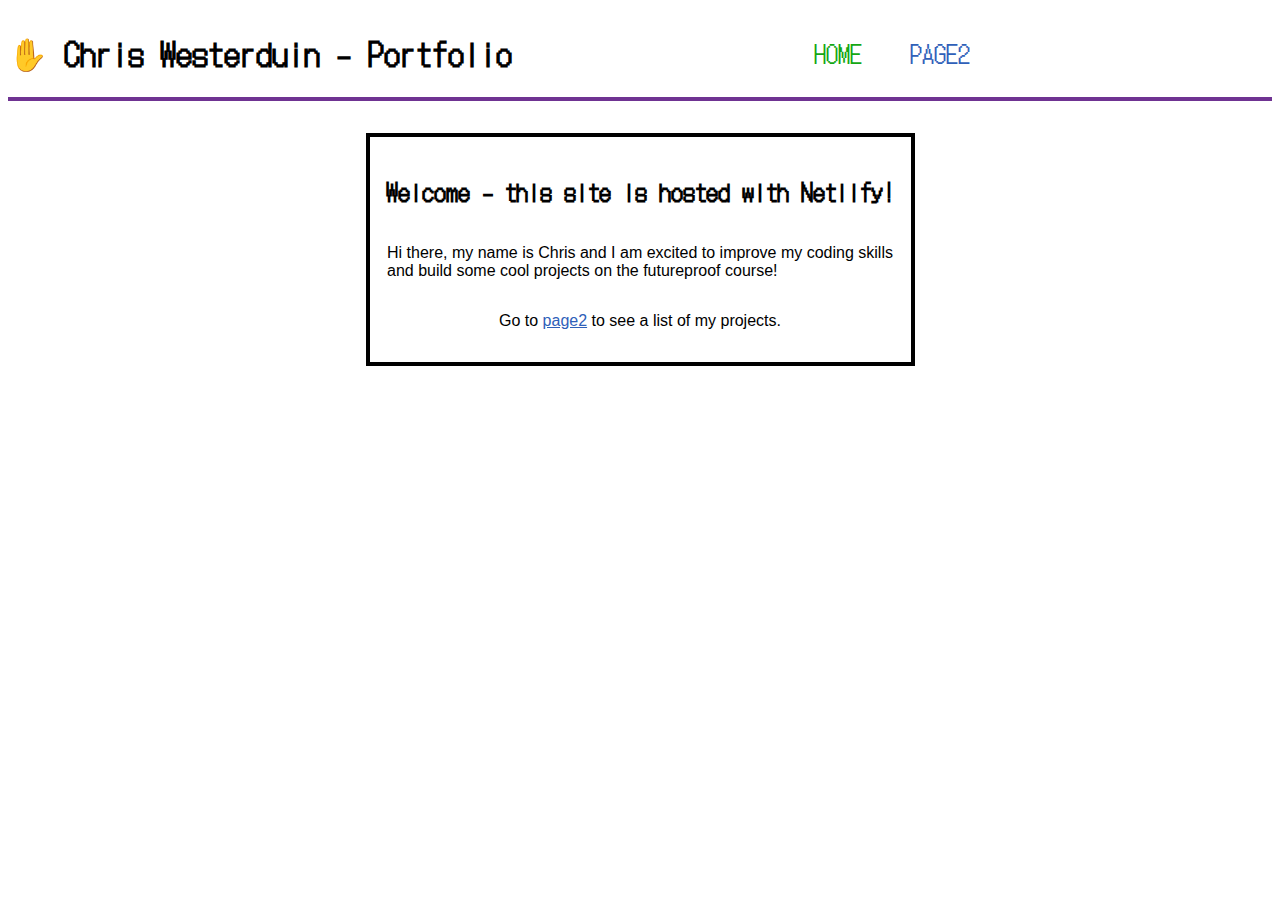
<file: index.html>
<!DOCTYPE html>
<html>
<head>
    <title>Chris | Home</title>
    <link rel="icon" href="data:image/svg+xml,<svg xmlns=%22http://www.w3.org/2000/svg%22 viewBox=%220 0 100 100%22><text y=%22.9em%22 font-size=%2290%22>✋</text></svg>">
    <link rel="stylesheet" href="style.css"/>
</head>

<body>
    <header>
        <h1>✋ Chris Westerduin - Portfolio</h1>
        <div class="nav">
            <a class="active" href="/">home</a>
            <a href="/page2">page2</a>
        </div>
    </header>

    <section class="content">
    <h2>Welcome - this site is hosted with Netlify!</h2>

    <p>Hi there, my name is Chris and I am excited to improve my coding skills
    <br>and build some cool projects on the futureproof course!
    </p>

    <p>Go to <a href="/page2">page2</a> to see a list of my projects.</p>   
    </section>

</body>

</html>
</file>
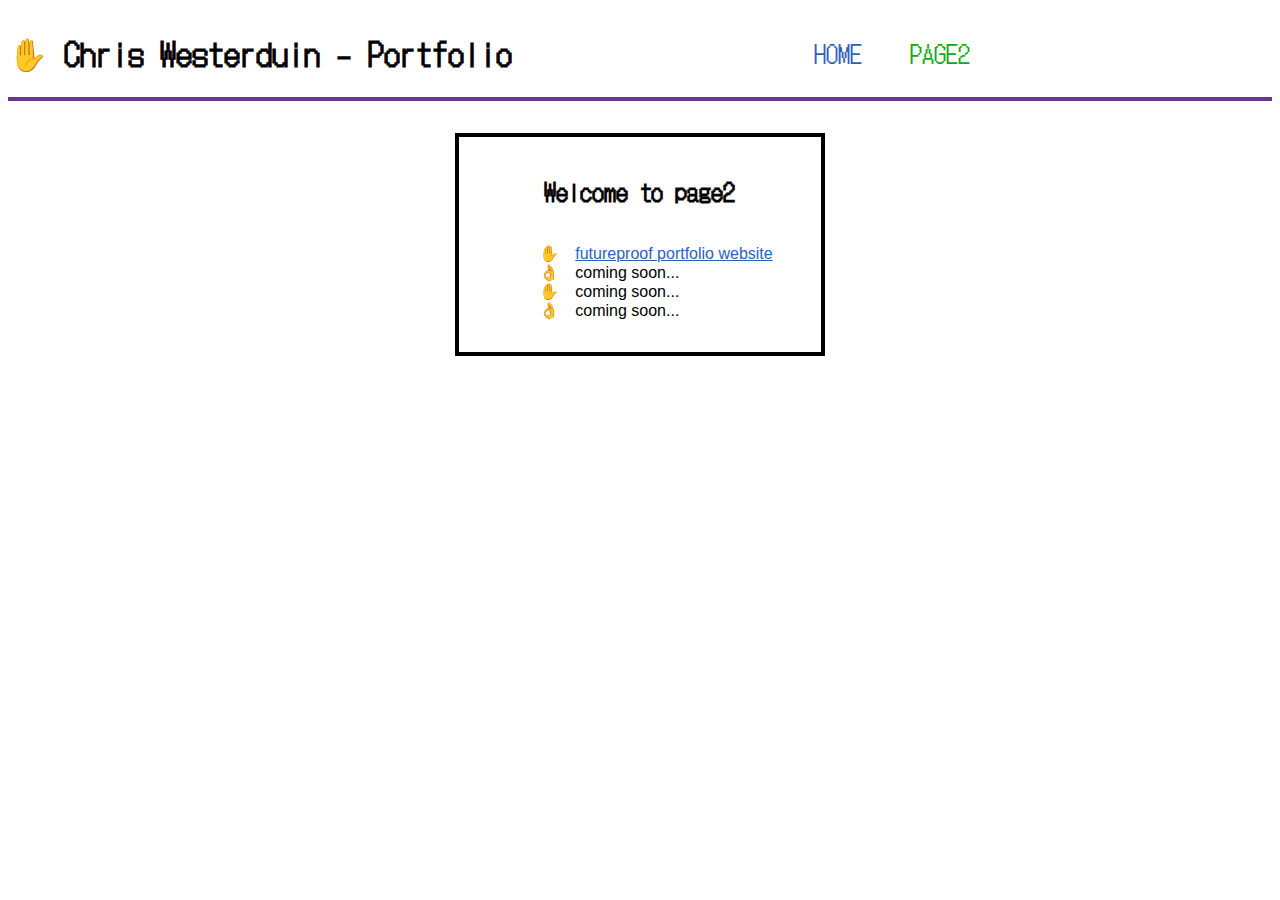
<file: page2.html>
<!DOCTYPE html>
<html>
<head>
    <title>Chris | Page2</title>
    <link rel="icon" href="data:image/svg+xml,<svg xmlns=%22http://www.w3.org/2000/svg%22 viewBox=%220 0 100 100%22><text y=%22.9em%22 font-size=%2290%22>✋</text></svg>">
    <link rel="stylesheet" href="style.css"/>
</head>

<body>
    <header>
        <h1>✋ Chris Westerduin - Portfolio</h1>
        <div class="nav">
            <a href="/">home</a>
            <a class="active" href="/page2">page2</a>
        </div>
    </header>

    <section class="content">
    <h2>Welcome to page2</h2>
        
    <ul>
        <li><a href="/">futureproof portfolio website</a></li>
        <li>coming soon...</li>
        <li>coming soon...</li>
        <li>coming soon...</li>
    </ul>
   
    </section>



</body>

</html>
</file>
<file: style.css>
@import url('https://fonts.googleapis.com/css2?family=DotGothic16&display=swap');

body {
    font-family: sans-serif;
}

header {
    border-bottom: solid 4px rgb(111, 51, 146);
    display: flex;
    justify-content: flex-start;
    align-items: center;
    font-family: 'DotGothic16', sans-serif;
}

h2 {
    font-family: 'DotGothic16', sans-serif;
}

.nav > a {
    text-align: center;
    text-transform: uppercase;
    font-size: 1.5em;
    text-decoration: none;
}

.nav > .active {
    color: rgb(20, 167, 20)
}

.nav {
    flex: 1;
    justify-content: center;
    display:flex;
    padding: 1em;
}

.nav > a:first-of-type {
    padding-right: 2em
}


a {
    color: rgb(47, 96, 185);
}

ul {
    list-style: none;
    padding: 0 2em 0 4em;
}

li::before {
    padding: 0 1em 0 0
}

li:nth-child(odd)::before {
    content: '✋';
}

li:nth-child(even)::before {
    content: '👌';
}

.content {
    margin: 0 auto;
    margin-top: 2em;
    padding: 1em;
    display: flex;
    flex-direction: column;
    align-items: center;
    border: solid 4px black;
    width: max-content;
}
</file>
